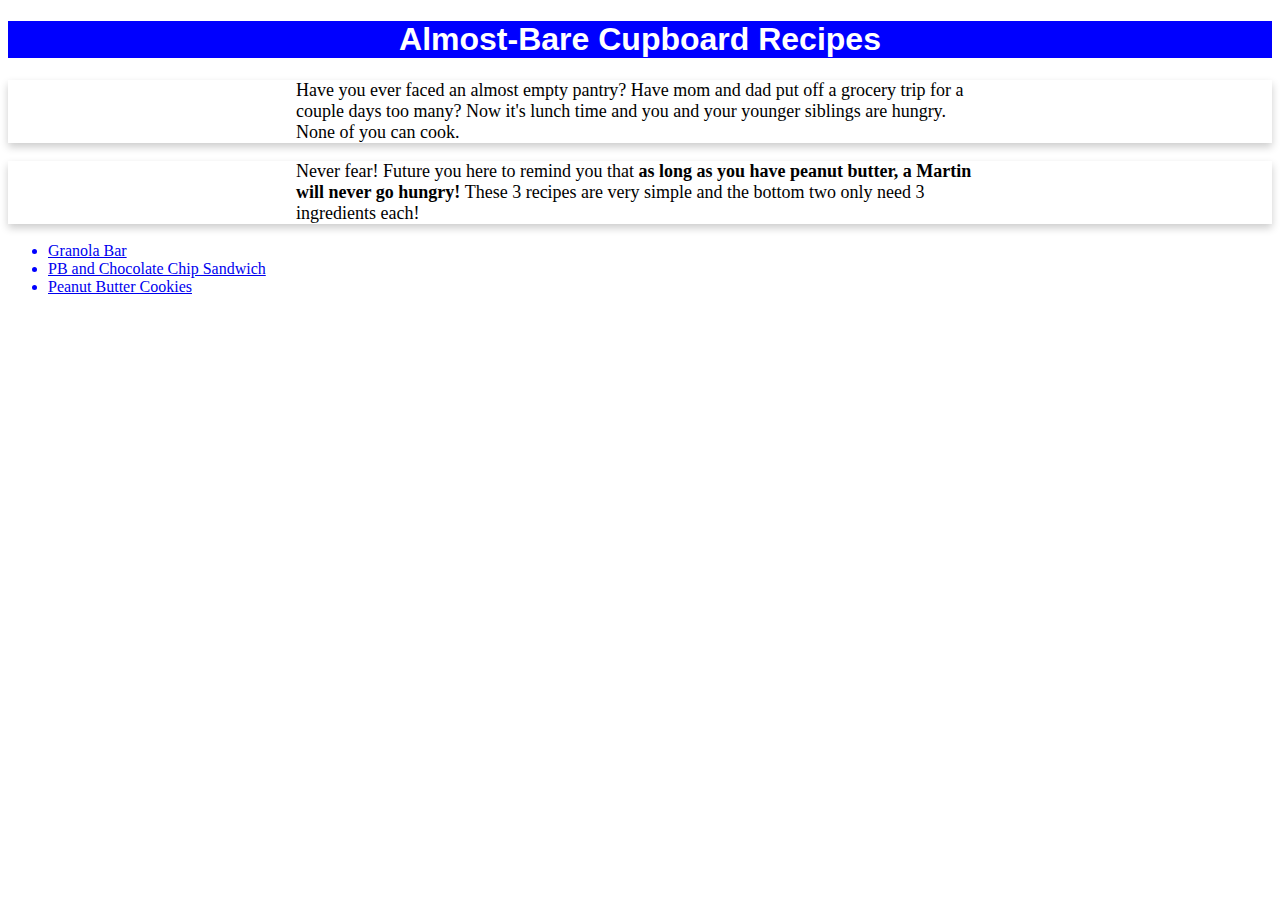
<file: index.html>
<!DOCTYPE html>
<html lang="en">
    <head>
        <meta charset="utf-8">
        <title> Almost-Bare Cupboard Recipes </title>
        <link rel="stylesheet" href="style.css">
    </head>
    <body>
    <h1> Almost-Bare Cupboard Recipes </h1>
    <div class="blurb"> 
        <p> Have you ever faced an almost empty pantry? 
        Have mom and dad put off a grocery trip for a couple days too many?  Now it's lunch time and you and your younger siblings are hungry. None of you can cook. </p> 
    </div>

    <div class ="blurb"> <p>Never fear! Future you here to remind you that <strong> as long as you have peanut butter, a Martin will never go hungry! </strong>
            These 3 recipes are very simple and the bottom two only need 3 ingredients each!</p></div>
    <ul class="main-recipes">
        <li><a href="./recipes/granola.html"> Granola Bar</a> </li>
        <li><a href="./recipes/sandwich.html"> PB and Chocolate Chip Sandwich</a></li>
        <li><a href="./recipes/cookies.html"> Peanut Butter Cookies</a></li>
    </ul>
    </body>
</html>
</file>
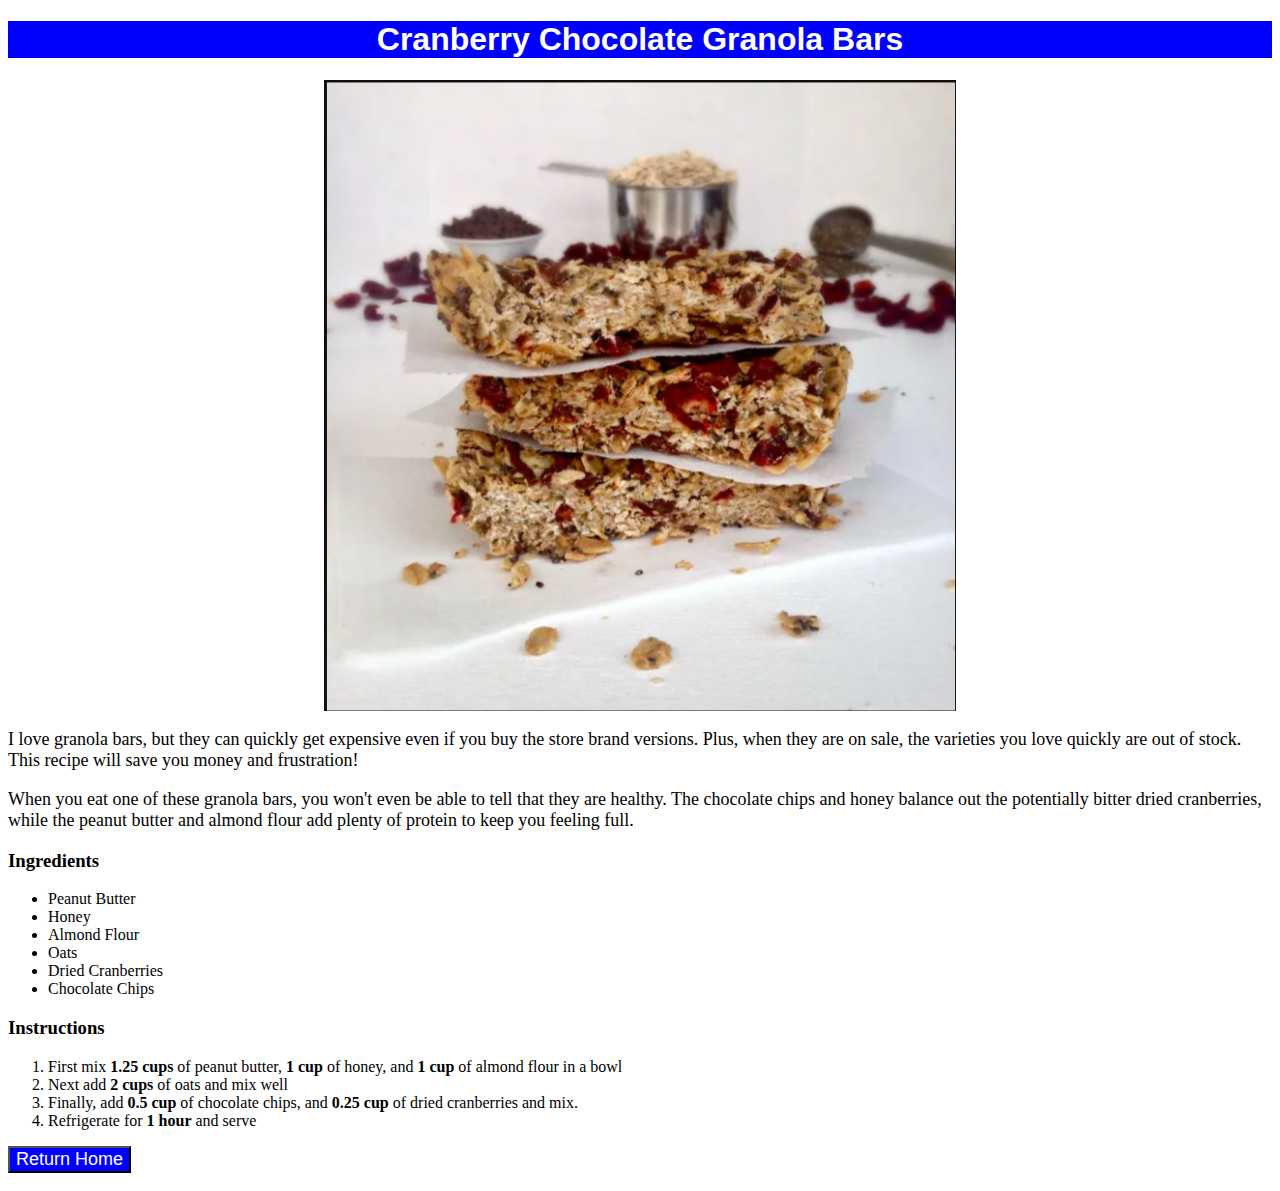
<file: recipes/granola.html>
<!DOCTYPE html>
<html lang ="en">
    <head> 
        <meta charset="utf-8">
        <title> Cranberry Chocolate Granola Bars </title>
        <link rel="stylesheet" href="../style.css">
    </head>
    <body> 
        <h1> Cranberry Chocolate Granola Bars </h1>
        <img src="../pictures/granola.png" 
        class= "header" alt text="cranberry chocolate chips granola bars">
       <p> I love granola bars, but they can quickly get expensive even if you buy the store brand versions. 
        Plus, when they are on sale, the varieties you love quickly are out of stock. This recipe will save 
    you money and frustration!</p>
     <p>When you eat one of these granola bars, you won't even be able to tell that they are healthy. 
        The chocolate chips and honey balance out the potentially bitter dried cranberries, 
        while the peanut butter and almond flour add plenty of protein to keep you feeling full.</p>
       
        <h3> Ingredients </h3>
        <ul>
            <li>Peanut Butter</li>
            <li>Honey</li>
            <li>Almond Flour</li>
            <li>Oats</li>
            <li>Dried Cranberries</li>
            <li>Chocolate Chips</li>
        </ul>
        <h3> Instructions </h3>
        <ol>
            <li>First mix <strong> 1.25 cups </strong> of peanut butter, <strong>
                 1 cup </strong> of honey, and <strong> 1 cup</strong> of almond flour in a bowl </li>
            <li>Next add <strong> 2 cups </strong> of oats and mix well </li>
            <li>Finally, add <strong>0.5 cup</strong> of chocolate chips, and <strong> 0.25 cup </strong> of dried cranberries and mix.</li>
            <li>Refrigerate for <strong>1 hour</strong> and serve</li>
        </ol>
       <a class="home" href="../index.html">
        <button class="btn-1">Return Home</button> 
       </a> 
<p></p>
    </body>
</html>
</file>
<file: style.css>
p {
    color: black;
    background-color: white;
    font-size: 18px;
    font-family: 'Times New Roman', Serif;
    text-align: left;
 }

 .blurb { 
    display: block;
    text-align: justify;
    padding-left: 3in;
    padding-right: 3in;
    box-shadow: 0 4px 8px 0 rgba(0,0,0,0.2);
 }

h1 { 
    color: white; 
    background-color: blue;
    font-size:32px;
    font-family:Impact, Haettenschweiler, 'Arial Narrow Bold', sans-serif;
    text-align: center;
    font-weight: bold;
}

.header { 
    display: block;
    margin-left: auto;
    margin-right: auto;
    width: 50%;
}
.home .btn-1 {
    color: white;
    background-color: blue;
    font-size: 18px;
}
.main-recipes { 
    font-size: medium;
    color: blue;
}
</file>
